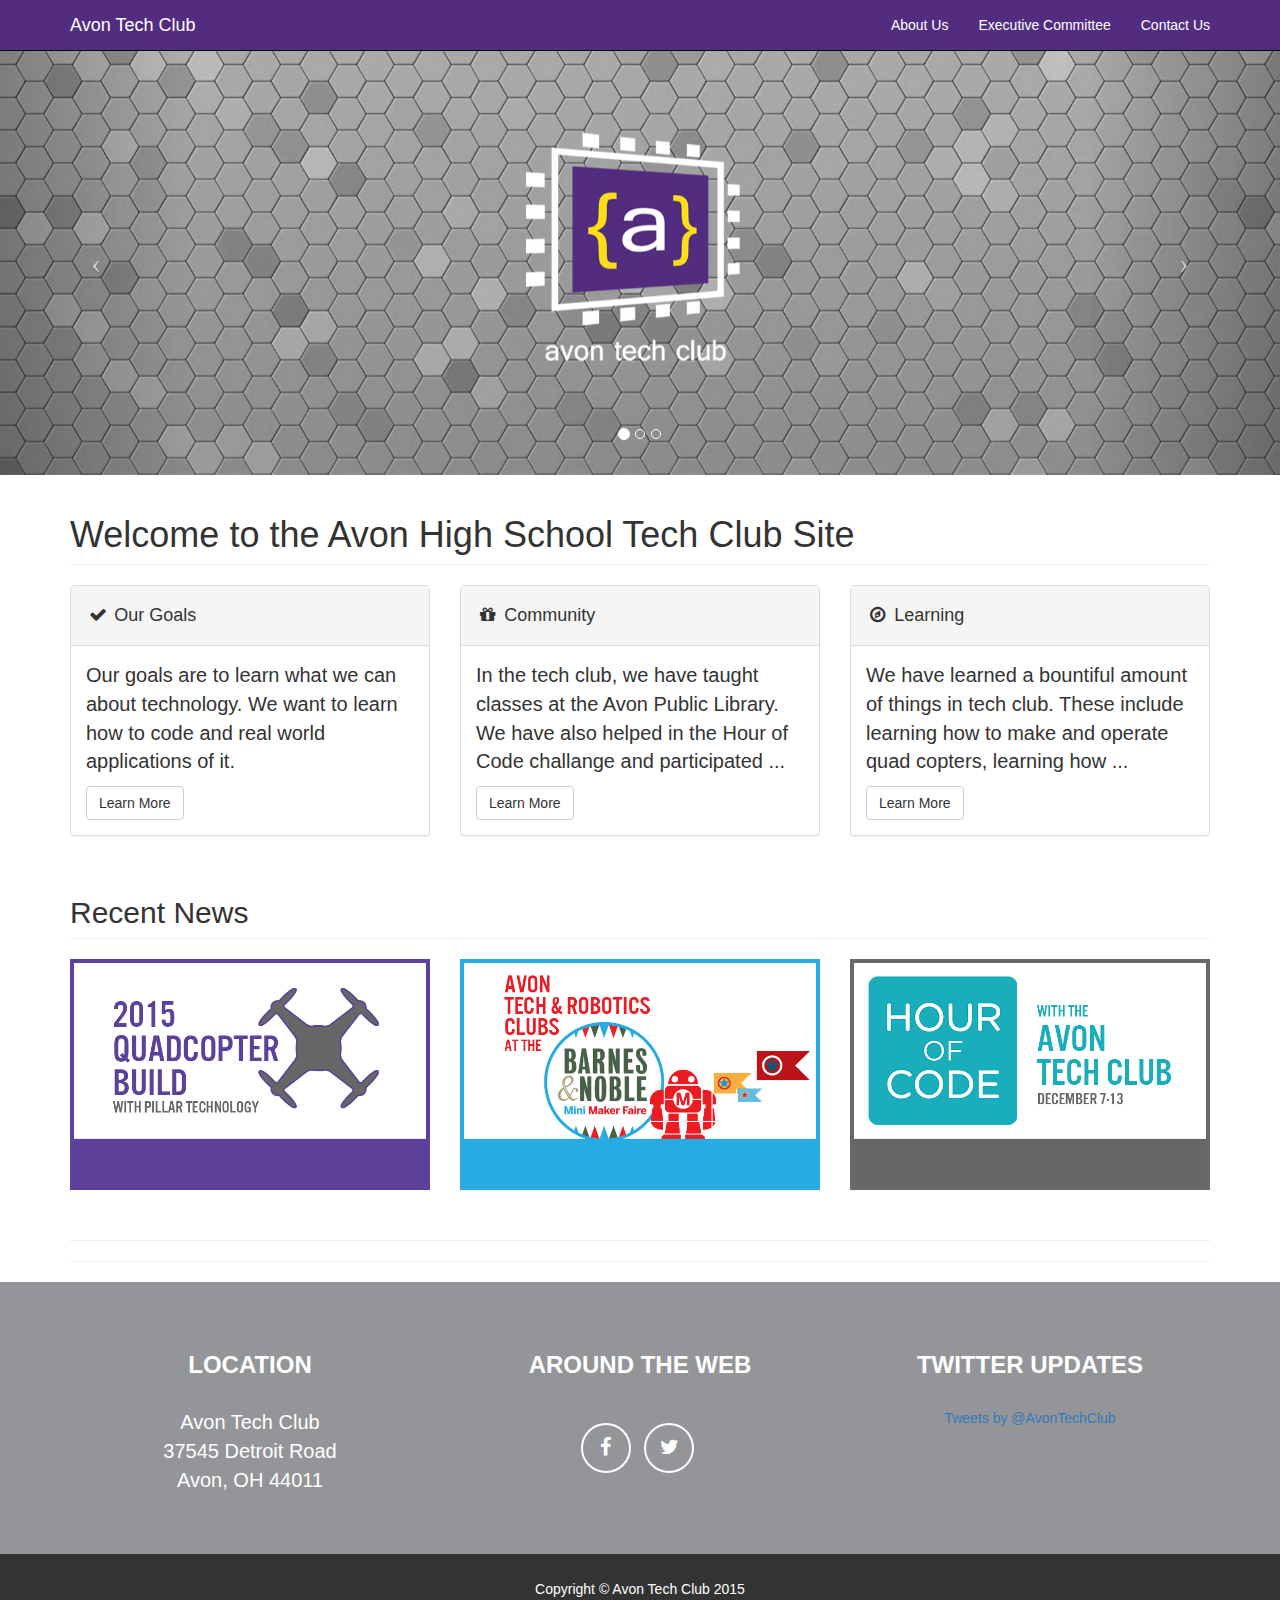
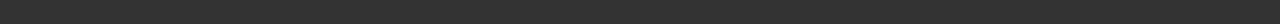
<file: index.html>
<!DOCTYPE html>
<html lang="en">

<head>

    <meta charset="utf-8">
    <meta http-equiv="X-UA-Compatible" content="IE=edge">
    <meta name="viewport" content="width=device-width, initial-scale=1">
    <meta name="description" content="">
    <meta name="author" content="">

    <link rel="icon" href="img/favicon.ico">

    <title>Avon High School Tech Club</title>

    <!-- Bootstrap Core CSS -->
    <link href="css/bootstrap.min.css" rel="stylesheet">

    <!-- Custom CSS -->
    <link href="css/modern-business.css" rel="stylesheet">

    <!-- Custom Fonts -->
    <link href="font-awesome/css/font-awesome.min.css" rel="stylesheet" type="text/css">


    <!-- HTML5 Shim and Respond.js IE8 support of HTML5 elements and media queries -->
    <!-- WARNING: Respond.js doesn't work if you view the page via file:// -->
    <!--[if lt IE 9]>
        <script src="https://oss.maxcdn.com/libs/html5shiv/3.7.0/html5shiv.js"></script>
        <script src="https://oss.maxcdn.com/libs/respond.js/1.4.2/respond.min.js"></script>
    <![endif]-->

</head>

<body>

    <!-- Navigation -->
    <nav class="navbar navbar-inverse navbar-fixed-top" role="navigation">
        <div class="container">
            <!-- Brand and toggle get grouped for better mobile display -->
            <div class="navbar-header">
                <button type="button" class="navbar-toggle" data-toggle="collapse" data-target="#bs-example-navbar-collapse-1">
                    <span class="sr-only">Toggle navigation</span>
                    <span class="icon-bar"></span>
                    <span class="icon-bar"></span>
                    <span class="icon-bar"></span>
                </button>
                <a class="navbar-brand" href="index.html" style="color: white";>Avon Tech Club</a>
            </div>
            <!-- Collect the nav links, forms, and other content for toggling -->
            <div class="collapse navbar-collapse" id="bs-example-navbar-collapse-1">
                <ul class="nav navbar-nav navbar-right">
               		<li>
                        <a href="about.html" style="color: white">About Us</a>
                    </li>
                    <li>
                        <a href="exec-committee.html" style="color: white";>Executive Committee</a>
                    </li>
                    <li>
                        <a href="contact.html" style="color: white">Contact Us</a>
                    </li>
                    <!--<li class="dropdown">
                        <a href="#" class="dropdown-toggle" data-toggle="dropdown">Portfolio <b class="caret"></b></a>
                        <ul class="dropdown-menu">
                            <li>
                                <a href="portfolio-1-col.html">1 Column Portfolio</a>
                            </li>
                            <li>
                                <a href="portfolio-2-col.html">2 Column Portfolio</a>
                            </li>
                            <li>
                                <a href="portfolio-3-col.html">3 Column Portfolio</a>
                            </li>
                            <li>
                                <a href="portfolio-4-col.html">4 Column Portfolio</a>
                            </li>
                            <li>
                                <a href="portfolio-item.html">Single Portfolio Item</a>
                            </li>
                        </ul>
                    </li>
                    <li class="dropdown">
                        <a href="#" class="dropdown-toggle" data-toggle="dropdown">Blog <b class="caret"></b></a>
                        <ul class="dropdown-menu">
                            <li>
                                <a href="blog-home-1.html">Blog Home 1</a>
                            </li>
                            <li>
                                <a href="blog-home-2.html">Blog Home 2</a>
                            </li>
                            <li>
                                <a href="blog-post.html">Blog Post</a>
                            </li>
                        </ul>
                    </li>
                    <li class="dropdown">
                        <a href="#" class="dropdown-toggle" data-toggle="dropdown">Other Pages <b class="caret"></b></a>
                        <ul class="dropdown-menu">
                            <li>
                                <a href="full-width.html">Full Width Page</a>
                            </li>
                            <li>
                                <a href="sidebar.html">Sidebar Page</a>
                            </li>
                            <li>
                                <a href="faq.html">FAQ</a>
                            </li>
                            <li>
                                <a href="404.html">404</a>
                            </li>
                            <li>
                                <a href="pricing.html">Pricing Table</a>
                            </li>
                        </ul>
                    </li>-->
                </ul>
            </div>
            <!-- /.navbar-collapse -->
        </div>
        <!-- /.container -->
    </nav>

    <!-- Header Carousel -->
    <header id="myCarousel" class="carousel slide">
        <!-- Indicators -->
        <ol class="carousel-indicators">
            <li data-target="#myCarousel" data-slide-to="0" class="active"></li>
            <li data-target="#myCarousel" data-slide-to="1"></li>
            <li data-target="#myCarousel" data-slide-to="2"></li>
        </ol>

        <!-- Wrapper for slides -->
        <div class="carousel-inner">
            <div class="item active">
                <div class="fill" style="background-image:url('img/bg-7.jpg');"></div>
            </div>
            <div class="item">
                <div class="fill" style="background-image:url('img/hoc-promo.jpg');"></div>
            </div>
            <div class="item">
                <div class="fill" style="background-image:url('img/java.jpg');"></div>
            </div>
        </div>

        <!-- Controls -->
        <a class="left carousel-control" href="#myCarousel" data-slide="prev">
            <span class="icon-prev"></span>
        </a>
        <a class="right carousel-control" href="#myCarousel" data-slide="next">
            <span class="icon-next"></span>
        </a>
    </header>

    <!-- Page Content -->
    <div class="container">

        <!-- Marketing Icons Section -->
        <div class="row">
            <div class="col-lg-12">
                <h1 class="page-header">
                    Welcome to the Avon High School Tech Club Site
                </h1>
            </div>
            <div class="col-md-4">
                <div class="panel panel-default">
                    <div class="panel-heading">
                        <h4><i class="fa fa-fw fa-check"></i> Our Goals</h4>
                    </div>
                    <div class="panel-body">
                        <p>Our goals are to learn what we can about technology. We want to learn how to code and real world applications of it. </p>
                        <a href="#" class="btn btn-default">Learn More</a>
                    </div>
                </div>
            </div>
            <div class="col-md-4">
                <div class="panel panel-default">
                    <div class="panel-heading">
                        <h4><i class="fa fa-fw fa-gift"></i> Community</h4>
                    </div>
                    <div class="panel-body">
                        <p>In the tech club, we have taught classes at the Avon Public Library. We have also helped in the Hour of Code challange and participated ...</p>
                        <a href="#" class="btn btn-default">Learn More</a>
                    </div>
                </div>
            </div>
            <div class="col-md-4">
                <div class="panel panel-default">
                    <div class="panel-heading">
                        <h4><i class="fa fa-fw fa-compass"></i> Learning</h4>
                    </div>
                    <div class="panel-body">
                        <p>We have learned a bountiful amount of things in tech club. These include learning how to make and operate quad copters, learning how ...</p>
                        <a href="#" class="btn btn-default">Learn More</a>
                    </div>
                </div>
            </div>
        </div>
      

        <!-- NEWS SECTION -->
        <div class="row">
            <div class="col-lg-12">
                <h2 class="page-header">Recent News</h2>
            </div>
            <div class="col-md-4 col-sm-6">
                <a href="news-item-1.html">
                    <img class="img-responsive img-portfolio img-hover" src="img/qc-build.jpg" alt="">
                </a>
            </div>
            <div class="col-md-4 col-sm-6">
                <a href="news-item-2.html">
                    <img class="img-responsive img-portfolio img-hover" src="img/bn-mmf.jpg" alt="">
                </a>
            </div>
            <div class="col-md-4 col-sm-6">
                <a href="news-item-3.html">
                    <img class="img-responsive img-portfolio img-hover" src="img/hoc.jpg" alt="">
                </a>
            </div>
        </div>

        <hr>

        <!-- Call to Action Section 
        <div class="well">
            <div class="row">
                <div class="col-md-8">
                    <p>Lorem ipsum dolor sit amet, consectetur adipisicing elit. Molestias, expedita, saepe, vero rerum deleniti beatae veniam harum neque nemo praesentium cum alias asperiores commodi.</p>
                </div>
                <div class="col-md-4">
                    <a class="btn btn-lg btn-default btn-block" href="#">Learn More!</a>
                </div>
            </div>
        </div>
-->
        <hr>

    </div>

    <!-- /.container -->

    <!-- Footer -->
    <footer class="text-center">
        <div class="footer-above">
            <div class="container">
                <div class="row">
                    <div class="footer-col col-md-4">
                        <h3>Location</h3>
                        <p>Avon Tech Club<br>37545 Detroit Road<br>Avon, OH 44011</p>
                    </div>
                    <div class="footer-col col-md-4">
                        <h3>Around the Web</h3>
                        <ul class="list-inline">
                            <li>
                                <a href="#" class="btn-social btn-outline"><i class="fa fa-fw fa-facebook"></i></a>
                            </li>
                            <li>
                                <a href="http://www.twitter.com/AvonTechClub/" class="btn-social btn-outline"><i class="fa fa-fw fa-twitter"></i></a>
                            </li>   
                        </ul>
                    </div>
                    <div class="footer-col col-md-4">
                        <h3>Twitter Updates</h3>
                        <a class="twitter-timeline" href="https://twitter.com/AvonTechClub" data-widget-id="664183546882433025">Tweets by @AvonTechClub</a>
<script>!function(d,s,id){var js,fjs=d.getElementsByTagName(s)[0],p=/^http:/.test(d.location)?'http':'https';if(!d.getElementById(id)){js=d.createElement(s);js.id=id;js.src=p+"://platform.twitter.com/widgets.js";fjs.parentNode.insertBefore(js,fjs);}}(document,"script","twitter-wjs");</script>
                    </div>
                </div>
            </div>
        </div>
        <div class="footer-below">
            <div class="container">
                <div class="row">
                    <div class="col-lg-12">
                        Copyright &copy; Avon Tech Club 2015
                    </div>
                </div>
            </div>
        </div>
    </footer>

    <!-- jQuery -->
    <script src="js/jquery.js"></script>

    <!-- Bootstrap Core JavaScript -->
    <script src="js/bootstrap.min.js"></script>

    <!-- Script to Activate the Carousel -->
    <script>
    $('.carousel').carousel({
        interval: 50000 //changes the speed
    })
    </script>

</body>

</html>
</file>
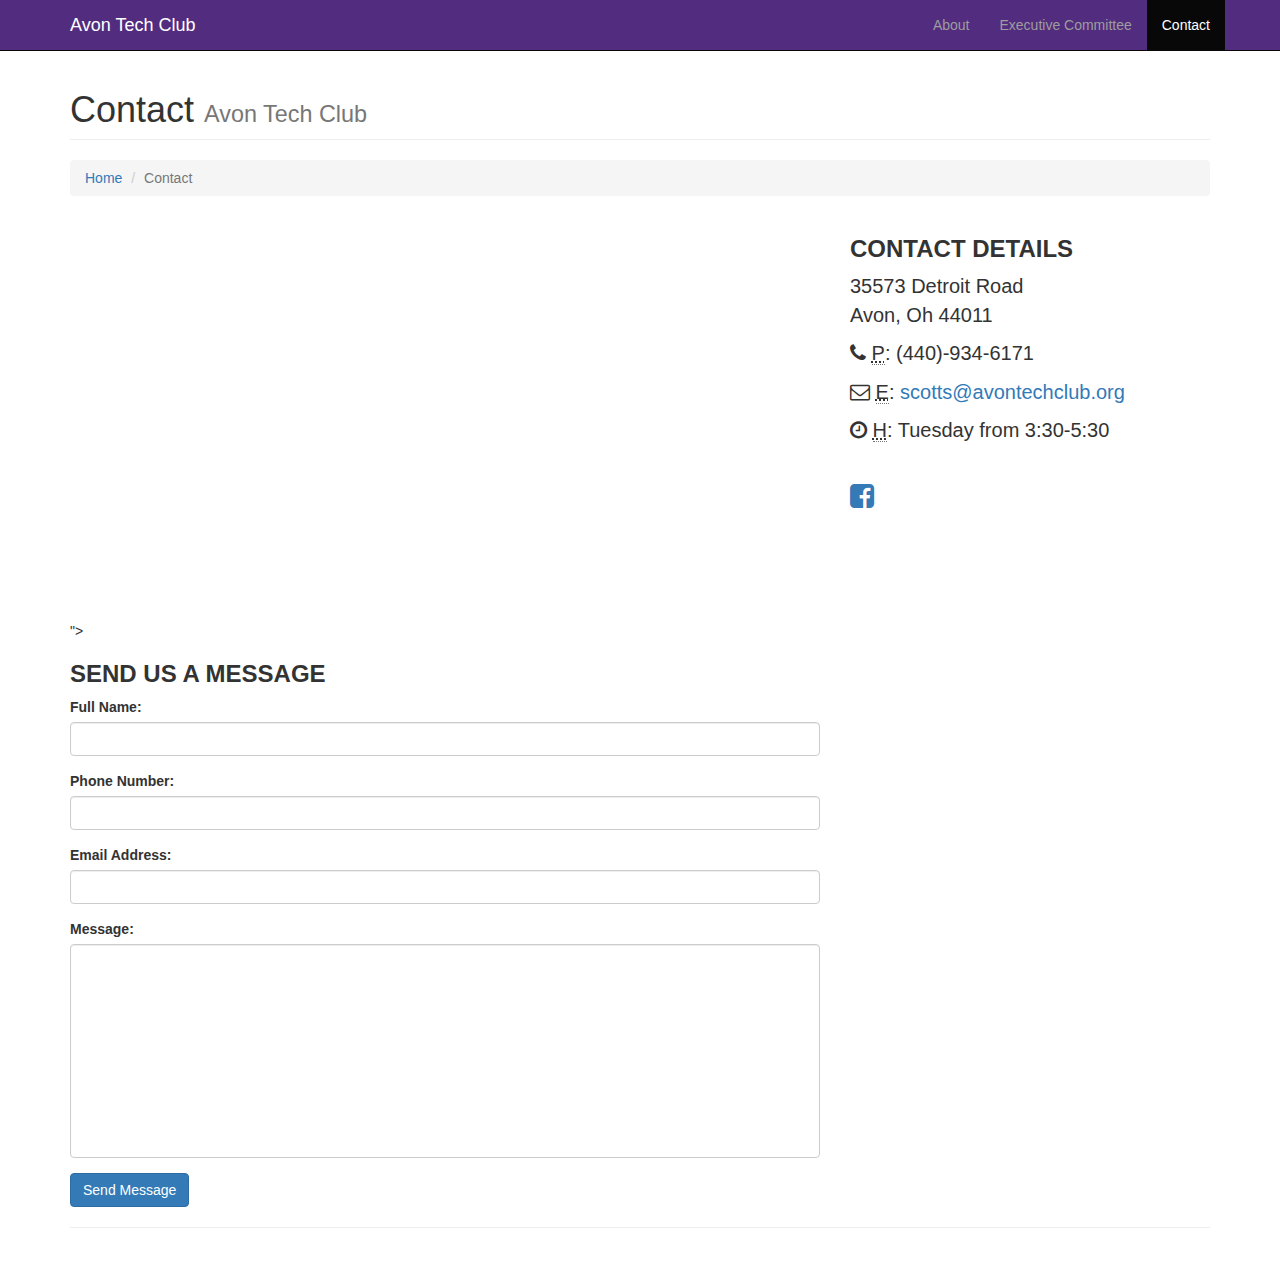
<file: contact.html>
<!DOCTYPE html>
<html lang="en">

<head>

    <meta charset="utf-8">
    <meta http-equiv="X-UA-Compatible" content="IE=edge">
    <meta name="viewport" content="width=device-width, initial-scale=1">
    <meta name="description" content="">
    <meta name="author" content="">

    <title>Avon Tech Club</title>

    <!-- Bootstrap Core CSS -->
    <link href="css/bootstrap.min.css" rel="stylesheet">

    <!-- Custom CSS -->
    <link href="css/modern-business.css" rel="stylesheet">

    <!-- Custom Fonts -->
    <link href="font-awesome/css/font-awesome.min.css" rel="stylesheet" type="text/css">

    <!-- HTML5 Shim and Respond.js IE8 support of HTML5 elements and media queries -->
    <!-- WARNING: Respond.js doesn't work if you view the page via file:// -->
    <!--[if lt IE 9]>
        <script src="https://oss.maxcdn.com/libs/html5shiv/3.7.0/html5shiv.js"></script>
        <script src="https://oss.maxcdn.com/libs/respond.js/1.4.2/respond.min.js"></script>
    <![endif]-->

</head>

<body>

    <!-- Navigation -->
    <nav class="navbar navbar-inverse navbar-fixed-top" role="navigation">
        <div class="container">
            <!-- Brand and toggle get grouped for better mobile display -->
            <div class="navbar-header">
                <button type="button" class="navbar-toggle" data-toggle="collapse" data-target="#bs-example-navbar-collapse-1">
                    <span class="sr-only">Toggle navigation</span>
                    <span class="icon-bar"></span>
                    <span class="icon-bar"></span>
                    <span class="icon-bar"></span>
                </button>
                <a class="navbar-brand" style= color:white href="index.html">Avon Tech Club</a>
            </div>
            <!-- Collect the nav links, forms, and other content for toggling -->
            <div class="collapse navbar-collapse" id="bs-example-navbar-collapse-1">
                <ul class="nav navbar-nav navbar-right">
                    <li>
                        <a href="about.html">About</a>
                    </li>
                    <li>
                        <a href="exec-committee.html">Executive Committee</a>
                    </li>
                    <li class="active">
                        <a href="contact.html">Contact</a>
                    </li>
                    <!--<li class="dropdown">
                        <a href="#" class="dropdown-toggle" data-toggle="dropdown">Portfolio <b class="caret"></b></a>
                        <ul class="dropdown-menu">
                            <li>
                                <a href="portfolio-1-col.html">1 Column Portfolio</a>
                            </li>
                            <li>
                                <a href="portfolio-2-col.html">2 Column Portfolio</a>
                            </li>
                            <li>
                                <a href="portfolio-3-col.html">3 Column Portfolio</a>
                            </li>
                            <li>
                                <a href="portfolio-4-col.html">4 Column Portfolio</a>
                            </li>
                            <li>
                                <a href="portfolio-item.html">Single Portfolio Item</a>
                            </li> -->
                        </ul>
                    </li>
                    <!--<li class="dropdown">
                        <a href="#" class="dropdown-toggle" data-toggle="dropdown">Blog <b class="caret"></b></a>
                        <ul class="dropdown-menu">
                            <li>
                                <a href="blog-home-1.html">Blog Home 1</a>
                            </li>
                            <li>
                                <a href="blog-home-2.html">Blog Home 2</a>
                            </li>
                            <li>
                                <a href="blog-post.html">Blog Post</a>
                            </li>-->
                        </ul>
                    </li>
                    <!--<li class="dropdown">
                        <a href="#" class="dropdown-toggle" data-toggle="dropdown">Other Pages <b class="caret"></b></a>
                        <ul class="dropdown-menu">
                            <li>
                                <a href="full-width.html">Full Width Page</a>
                            </li>
                            <li>
                                <a href="sidebar.html">Sidebar Page</a>
                            </li>
                            <li>
                                <a href="faq.html">FAQ</a>
                            </li>
                            <li>
                                <a href="404.html">404</a>
                            </li>
                            <li>
                                <a href="pricing.html">Pricing Table</a>
                            </li>-->
                        </ul>
                    </li>
                </ul>
            </div>
            <!-- /.navbar-collapse -->
        </div>
        <!-- /.container -->
    </nav>

    <!-- Page Content -->
    <div class="container">

        <!-- Page Heading/Breadcrumbs -->
        <div class="row">
            <div class="col-lg-12">
                <h1 class="page-header">Contact
                    <small>Avon Tech Club</small>
                </h1>
                <ol class="breadcrumb">
                    <li><a href="index.html">Home</a>
                    </li>
                    <li class="active">Contact</li>
                </ol>
            </div>
        </div>
        <!-- /.row -->

        <!-- Content Row -->
        <div class="row">
            <!-- Map Column -->
            <div class="col-md-8">
                <!-- Embedded Google Map -->
                <iframe width="100%" height="400px" frameborder="0" scrolling="no" marginheight="0" marginwidth="0" src="https://www.google.com/maps/embed?pb=!1m10!1m8!1m3!1d1495.3766971117834!2d-82.0378012!3d41.4445723!3m2!1i1024!2i768!4f13.1!5e0!3m2!1sen!2sus!4v1448400477324" width="600" height="450" frameborder="0" style="border:0" allowfullscreen></iframe>"></iframe>
            </div>
            <!-- Contact Details Column -->
            <div class="col-md-4">
                <h3>Contact Details</h3>
                <p>
                    35573 Detroit Road<br>Avon, Oh 44011<br>
                </p>
                <p><i class="fa fa-phone"></i> 
                    <abbr title="Phone">P</abbr>: (440)-934-6171</p>
                <p><i class="fa fa-envelope-o"></i> 
                    <abbr title="Email">E</abbr>: <a href="mailto:scotts@avontechclub.org">scotts@avontechclub.org</a>
                </p>
                <p><i class="fa fa-clock-o"></i> 
                    <abbr title="Hours">H</abbr>: Tuesday from 3:30-5:30</p>
                <ul class="list-unstyled list-inline list-social-icons">
                    <li>
                        <a href="#"><i class="fa fa-facebook-square fa-2x"></i></a>
                    </li>
                
                    <li>
                        <a href="http://www.twitter.com/AvonTechClub/" class="btn-social btn-outline"><i class="fa fa-twitter-square fa-2x"></i></a>
                    </li>
            
                </ul>
            </div>
        </div>
        <!-- /.row -->

        <!-- Contact Form -->
        <!-- In order to set the email address and subject line for the contact form go to the bin/contact_me.php file. -->
        <div class="row">
            <div class="col-md-8">
                <h3>Send us a Message</h3>
                <form name="sentMessage" id="contactForm" novalidate>
                    <div class="control-group form-group">
                        <div class="controls">
                            <label>Full Name:</label>
                            <input type="text" class="form-control" id="name" required data-validation-required-message="Please enter your name.">
                            <p class="help-block"></p>
                        </div>
                    </div>
                    <div class="control-group form-group">
                        <div class="controls">
                            <label>Phone Number:</label>
                            <input type="tel" class="form-control" id="phone" required data-validation-required-message="Please enter your phone number.">
                        </div>
                    </div>
                    <div class="control-group form-group">
                        <div class="controls">
                            <label>Email Address:</label>
                            <input type="email" class="form-control" id="email" required data-validation-required-message="Please enter your email address.">
                        </div>
                    </div>
                    <div class="control-group form-group">
                        <div class="controls">
                            <label>Message:</label>
                            <textarea rows="10" cols="100" class="form-control" id="message" required data-validation-required-message="Please enter your message" maxlength="999" style="resize:none"></textarea>
                        </div>
                    </div>
                    <div id="success"></div>
                    <!-- For success/fail messages -->
                    <button type="submit" class="btn btn-primary">Send Message</button>
                </form>
            </div>

        </div>
        <!-- /.row -->

        <hr>

        <!-- Footer -->
        <footer>
            <div class="row">
                <div class="col-lg-12">
                    <p>Copyright &copy; Avon Tech Club 2014</p>
                </div>
            </div>
        </footer>

    </div>
    <!-- /.container -->

    <!-- jQuery -->
    <script src="js/jquery.js"></script>

    <!-- Bootstrap Core JavaScript -->
    <script src="js/bootstrap.min.js"></script>

    <!-- Contact Form JavaScript -->
    <!-- Do not edit these files! In order to set the email address and subject line for the contact form go to the bin/contact_me.php file. -->
    <script src="js/jqBootstrapValidation.js"></script>
    <script src="js/contact_me.js"></script>

</body>

</html>
</file>
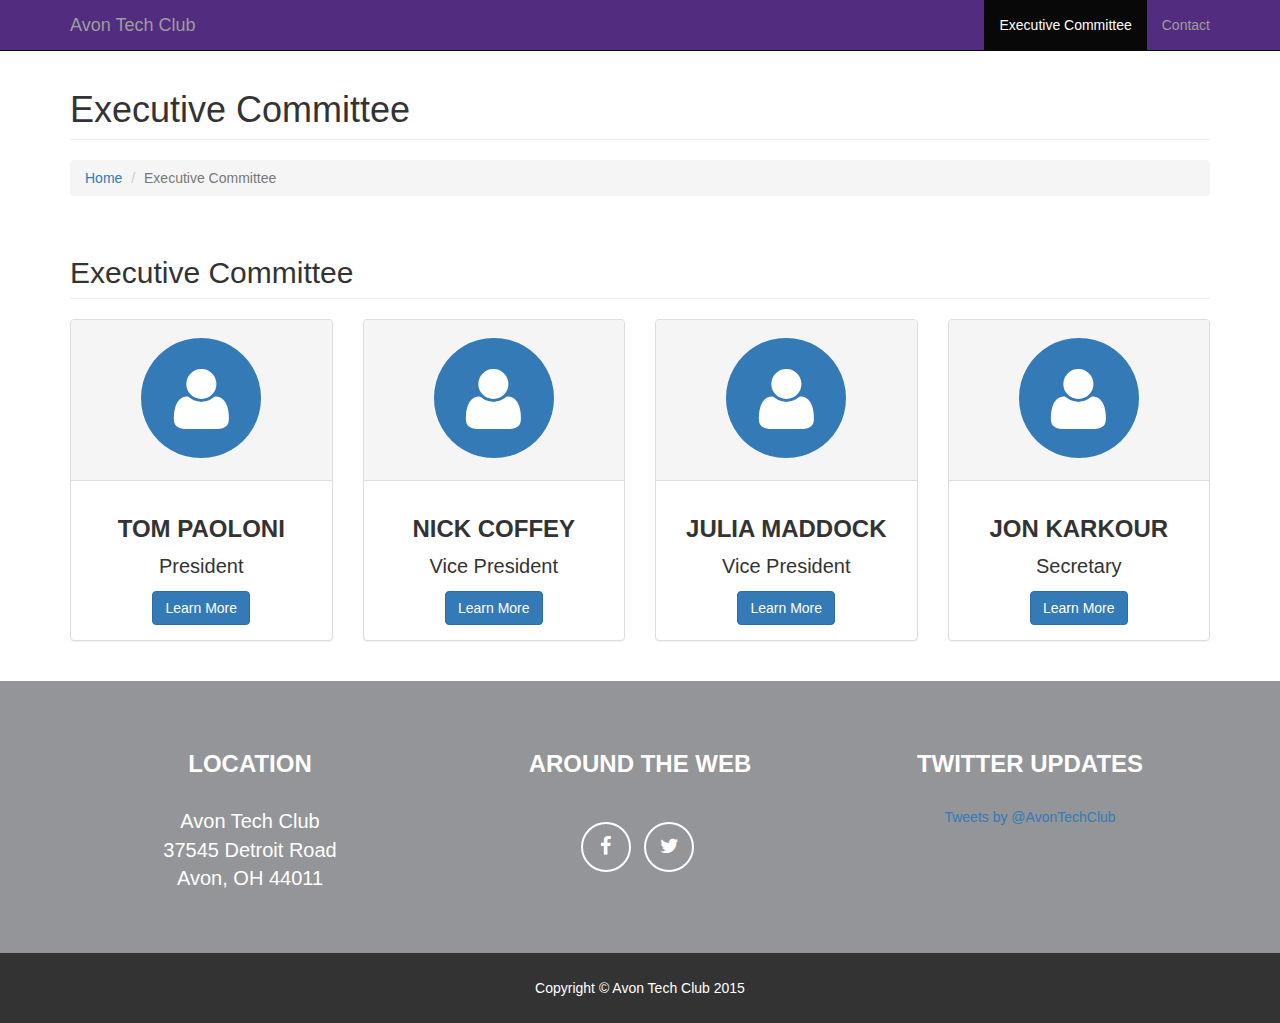
<file: exec-committee.html>
<!DOCTYPE html>
<html lang="en">

<head>

    <meta charset="utf-8">
    <meta http-equiv="X-UA-Compatible" content="IE=edge">
    <meta name="viewport" content="width=device-width, initial-scale=1">
    <meta name="description" content="">
    <meta name="author" content="">

    <title>Avon Tech Club</title>

    <!-- Bootstrap Core CSS -->
    <link href="css/bootstrap.min.css" rel="stylesheet">

    <!-- Custom CSS -->
    <link href="css/modern-business.css" rel="stylesheet">

    <!-- Custom Fonts -->
    <link href="font-awesome/css/font-awesome.min.css" rel="stylesheet" type="text/css">

    <!-- HTML5 Shim and Respond.js IE8 support of HTML5 elements and media queries -->
    <!-- WARNING: Respond.js doesn't work if you view the page via file:// -->
    <!--[if lt IE 9]>
        <script src="https://oss.maxcdn.com/libs/html5shiv/3.7.0/html5shiv.js"></script>
        <script src="https://oss.maxcdn.com/libs/respond.js/1.4.2/respond.min.js"></script>
    <![endif]-->

</head>

<body>

    <!-- Navigation -->
    <nav class="navbar navbar-inverse navbar-fixed-top" role="navigation">
        <div class="container">
            <!-- Brand and toggle get grouped for better mobile display -->
            <div class="navbar-header">
                <button type="button" class="navbar-toggle" data-toggle="collapse" data-target="#bs-example-navbar-collapse-1">
                    <span class="sr-only">Toggle navigation</span>
                    <span class="icon-bar"></span>
                    <span class="icon-bar"></span>
                    <span class="icon-bar"></span>
                </button>
                <a class="navbar-brand" href="index.html">Avon Tech Club</a>
            </div>
            <!-- Collect the nav links, forms, and other content for toggling -->
            <div class="collapse navbar-collapse" id="bs-example-navbar-collapse-1">
                <ul class="nav navbar-nav navbar-right">
                    <li class="active">
                        <a href="exec-committee.html">Executive Committee</a>
                    </li>
                    <li>
                        <a href="contact.html">Contact</a>
                    </li>
                </ul>
            </div>
            <!-- /.navbar-collapse -->
        </div>
        <!-- /.container -->
    </nav>

    <!-- Page Content -->
    <div class="container">

        <!-- Page Heading/Breadcrumbs -->
        <div class="row">
            <div class="col-lg-12">
                <h1 class="page-header">Executive Committee</h1>
                <ol class="breadcrumb">
                    <li><a href="index.html">Home</a>
                    </li>
                    <li class="active">Executive Committee</li>
                </ol>
            </div>
        </div>
        <!-- /.row -->

        <!-- Service Panels -->
        <!-- The circle icons use Font Awesome's stacked icon classes. For more information, visit http://fontawesome.io/examples/ -->
        <div class="row">
            <div class="col-lg-12">
                <h2 class="page-header">Executive Committee</h2>
            </div>
            <div class="col-md-3 col-sm-6">
                <div class="panel panel-default text-center">
                    <div class="panel-heading">
                        <span class="fa-stack fa-5x">
                              <i class="fa fa-circle fa-stack-2x text-primary"></i>
                              <i class="fa fa-user fa-stack-1x fa-inverse"></i>
                        </span>
                    </div>
                    <div class="panel-body">
                        <h3>Tom Paoloni</h3>
                        <p>President</p>
                        <a href="#" class="btn btn-primary">Learn More</a>
                    </div>
                </div>
            </div>
            <div class="col-md-3 col-sm-6">
                <div class="panel panel-default text-center">
                    <div class="panel-heading">
                        <span class="fa-stack fa-5x">
                              <i class="fa fa-circle fa-stack-2x text-primary"></i>
                              <i class="fa fa-user fa-stack-1x fa-inverse"></i>
                        </span>
                    </div>
                    <div class="panel-body">
                        <h3>Nick Coffey</h3>
                        <p>Vice President</p>
                        <a href="#" class="btn btn-primary">Learn More</a>
                    </div>
                </div>
            </div>
            <div class="col-md-3 col-sm-6">
                <div class="panel panel-default text-center">
                    <div class="panel-heading">
                        <span class="fa-stack fa-5x">
                              <i class="fa fa-circle fa-stack-2x text-primary"></i>
                              <i class="fa fa-user fa-stack-1x fa-inverse"></i>
                        </span>
                    </div>
                    <div class="panel-body">
                        <h3>Julia Maddock</h3>
                        <p>Vice President</p>
                        <a href="#" class="btn btn-primary">Learn More</a>
                    </div>
                </div>
            </div>
            <div class="col-md-3 col-sm-6">
                <div class="panel panel-default text-center">
                    <div class="panel-heading">
                        <span class="fa-stack fa-5x">
                              <i class="fa fa-circle fa-stack-2x text-primary"></i>
                              <i class="fa fa-user fa-stack-1x fa-inverse"></i>
                        </span>
                    </div>
                    <div class="panel-body">
                        <h3>Jon Karkour</h3>
                        <p>Secretary</p>
                        <a href="#" class="btn btn-primary">Learn More</a>
                    </div>
                </div>
            </div>
        </div>

        <!-- /.row -->

    </div>
    <!-- /.container -->
    <br />
    
<!-- Footer -->
    <footer class="text-center">
        <div class="footer-above">
            <div class="container">
                <div class="row">
                    <div class="footer-col col-md-4">
                        <h3>Location</h3>
                        <p>Avon Tech Club<br>37545 Detroit Road<br>Avon, OH 44011</p>
                    </div>
                    <div class="footer-col col-md-4">
                        <h3>Around the Web</h3>
                        <ul class="list-inline">
                            <li>
                                <a href="#" class="btn-social btn-outline"><i class="fa fa-fw fa-facebook"></i></a>
                            </li>
                            <li>
                                <a href="http://www.twitter.com/AvonTechClub/" class="btn-social btn-outline"><i class="fa fa-fw fa-twitter"></i></a>
                            </li>   
                        </ul>
                    </div>
                    <div class="footer-col col-md-4">
                        <h3>Twitter Updates</h3>
                        <a class="twitter-timeline" href="https://twitter.com/AvonTechClub" data-widget-id="664183546882433025">Tweets by @AvonTechClub</a>
<script>!function(d,s,id){var js,fjs=d.getElementsByTagName(s)[0],p=/^http:/.test(d.location)?'http':'https';if(!d.getElementById(id)){js=d.createElement(s);js.id=id;js.src=p+"://platform.twitter.com/widgets.js";fjs.parentNode.insertBefore(js,fjs);}}(document,"script","twitter-wjs");</script>
                    </div>
                </div>
            </div>
        </div>
        <div class="footer-below">
            <div class="container">
                <div class="row">
                    <div class="col-lg-12">
                        Copyright &copy; Avon Tech Club 2015
                    </div>
                </div>
            </div>
        </div>
    </footer>

    <!-- jQuery -->
    <script src="js/jquery.js"></script>

    <!-- Bootstrap Core JavaScript -->
    <script src="js/bootstrap.min.js"></script>

</body>

</html>
</file>
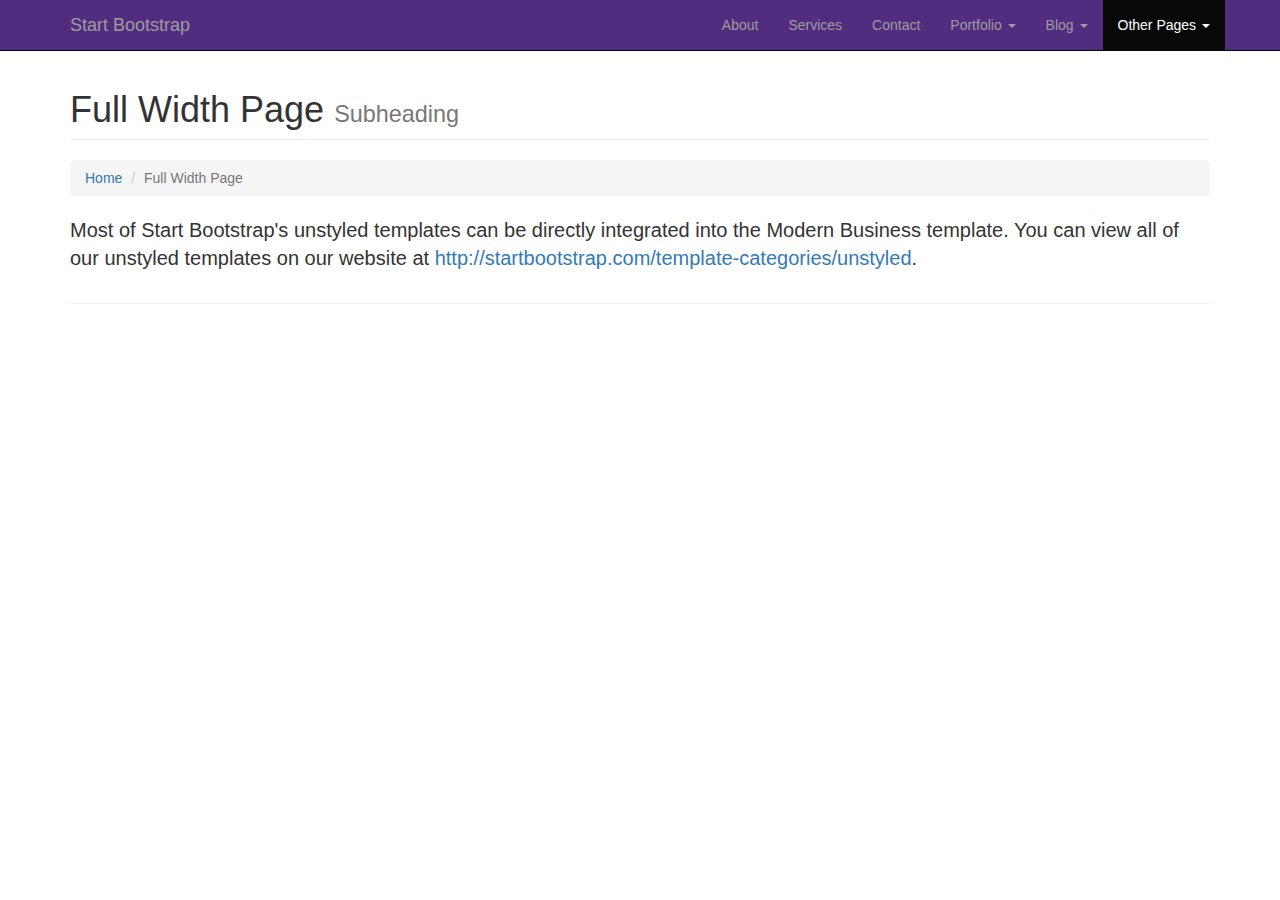
<file: full-width.html>
<!DOCTYPE html>
<html lang="en">

<head>

    <meta charset="utf-8">
    <meta http-equiv="X-UA-Compatible" content="IE=edge">
    <meta name="viewport" content="width=device-width, initial-scale=1">
    <meta name="description" content="">
    <meta name="author" content="">

    <title>Modern Business - Start Bootstrap Template</title>

    <!-- Bootstrap Core CSS -->
    <link href="css/bootstrap.min.css" rel="stylesheet">

    <!-- Custom CSS -->
    <link href="css/modern-business.css" rel="stylesheet">

    <!-- Custom Fonts -->
    <link href="font-awesome/css/font-awesome.min.css" rel="stylesheet" type="text/css">

    <!-- HTML5 Shim and Respond.js IE8 support of HTML5 elements and media queries -->
    <!-- WARNING: Respond.js doesn't work if you view the page via file:// -->
    <!--[if lt IE 9]>
        <script src="https://oss.maxcdn.com/libs/html5shiv/3.7.0/html5shiv.js"></script>
        <script src="https://oss.maxcdn.com/libs/respond.js/1.4.2/respond.min.js"></script>
    <![endif]-->

</head>

<body>

    <!-- Navigation -->
    <nav class="navbar navbar-inverse navbar-fixed-top" role="navigation">
        <div class="container">
            <!-- Brand and toggle get grouped for better mobile display -->
            <div class="navbar-header">
                <button type="button" class="navbar-toggle" data-toggle="collapse" data-target="#bs-example-navbar-collapse-1">
                    <span class="sr-only">Toggle navigation</span>
                    <span class="icon-bar"></span>
                    <span class="icon-bar"></span>
                    <span class="icon-bar"></span>
                </button>
                <a class="navbar-brand" href="index.html">Start Bootstrap</a>
            </div>
            <!-- Collect the nav links, forms, and other content for toggling -->
            <div class="collapse navbar-collapse" id="bs-example-navbar-collapse-1">
                <ul class="nav navbar-nav navbar-right">
                    <li>
                        <a href="about.html">About</a>
                    </li>
                    <li>
                        <a href="services.html">Services</a>
                    </li>
                    <li>
                        <a href="contact.html">Contact</a>
                    </li>
                    <li class="dropdown">
                        <a href="#" class="dropdown-toggle" data-toggle="dropdown">Portfolio <b class="caret"></b></a>
                        <ul class="dropdown-menu">
                            <li>
                                <a href="portfolio-1-col.html">1 Column Portfolio</a>
                            </li>
                            <li>
                                <a href="portfolio-2-col.html">2 Column Portfolio</a>
                            </li>
                            <li>
                                <a href="portfolio-3-col.html">3 Column Portfolio</a>
                            </li>
                            <li>
                                <a href="portfolio-4-col.html">4 Column Portfolio</a>
                            </li>
                            <li>
                                <a href="portfolio-item.html">Single Portfolio Item</a>
                            </li>
                        </ul>
                    </li>
                    <li class="dropdown">
                        <a href="#" class="dropdown-toggle" data-toggle="dropdown">Blog <b class="caret"></b></a>
                        <ul class="dropdown-menu">
                            <li>
                                <a href="blog-home-1.html">Blog Home 1</a>
                            </li>
                            <li>
                                <a href="blog-home-2.html">Blog Home 2</a>
                            </li>
                            <li>
                                <a href="blog-post.html">Blog Post</a>
                            </li>
                        </ul>
                    </li>
                    <li class="dropdown active">
                        <a href="#" class="dropdown-toggle" data-toggle="dropdown">Other Pages <b class="caret"></b></a>
                        <ul class="dropdown-menu">
                            <li class="active">
                                <a href="full-width.html">Full Width Page</a>
                            </li>
                            <li>
                                <a href="sidebar.html">Sidebar Page</a>
                            </li>
                            <li>
                                <a href="faq.html">FAQ</a>
                            </li>
                            <li>
                                <a href="404.html">404</a>
                            </li>
                            <li>
                                <a href="pricing.html">Pricing Table</a>
                            </li>
                        </ul>
                    </li>
                </ul>
            </div>
            <!-- /.navbar-collapse -->
        </div>
        <!-- /.container -->
    </nav>

    <!-- Page Content -->
    <div class="container">

        <!-- Page Heading/Breadcrumbs -->
        <div class="row">
            <div class="col-lg-12">
                <h1 class="page-header">Full Width Page
                    <small>Subheading</small>
                </h1>
                <ol class="breadcrumb">
                    <li><a href="index.html">Home</a>
                    </li>
                    <li class="active">Full Width Page</li>
                </ol>
            </div>
        </div>
        <!-- /.row -->

        <!-- Content Row -->
        <div class="row">
            <div class="col-lg-12">
                <p>Most of Start Bootstrap's unstyled templates can be directly integrated into the Modern Business template. You can view all of our unstyled templates on our website at <a href="http://startbootstrap.com/template-categories/unstyled">http://startbootstrap.com/template-categories/unstyled</a>.</p>
            </div>
        </div>
        <!-- /.row -->

        <hr>

        <!-- Footer -->
        <footer>
            <div class="row">
                <div class="col-lg-12">
                    <p>Copyright &copy; Your Website 2014</p>
                </div>
            </div>
        </footer>

    </div>
    <!-- /.container -->

    <!-- jQuery -->
    <script src="js/jquery.js"></script>

    <!-- Bootstrap Core JavaScript -->
    <script src="js/bootstrap.min.js"></script>

</body>

</html>
</file>
<file: css/modern-business.css>
/*!
 * Start Bootstrap - Modern Business HTML Template (http://startbootstrap.com)
 * Code licensed under the Apache License v2.0.
 * For details, see http://www.apache.org/licenses/LICENSE-2.0.
 */

/* Global Styles */

html,
body {
    height: 100%;
}

body {
    padding-top: 50px; /* Required padding for .navbar-fixed-top. Remove if using .navbar-static-top. Change if height of navigation changes. */
}

p {
    font-size: 20px;
}

h3 {
    text-transform: uppercase;
    font-family: Montserrat,"Helvetica Neue",Helvetica,Arial,sans-serif;
    font-weight: 700;
}

.img-portfolio {
    margin-bottom: 30px;
}

.img-hover:hover {
    opacity: 0.8;
}

/* Home Page Carousel */

header.carousel {
    height: 50%;
}

header.carousel .item,
header.carousel .item.active,
header.carousel .carousel-inner {
    height: 100%;
}

header.carousel .fill {
    width: 100%;
    height: 100%;
    background-position: center;
    background-size: cover;
}

.btn-outline {
    margin-top: 15px;
    border: solid 2px #fff;
    font-size: 20px;
    color: #fff;
    background: 0 0;
    transition: all .3s ease-in-out;
}

.btn-outline:hover,
.btn-outline:focus,
.btn-outline:active,
.btn-outline.active {
    border: solid 2px #fff;
    color: #5d419a;
    background: #fff;
}

/* 404 Page Styles */

.error-404 {
    font-size: 100px;
}

/* Pricing Page Styles */

.price {
    display: block;
    font-size: 50px;
    line-height: 50px;
}

.price sup {
    top: -20px;
    left: 2px;
    font-size: 20px;
}

.period {
    display: block;
    font-style: italic;
}

/* Footer Styles */

footer {
    color: #fff;
}

footer h3 {
    margin-bottom: 30px;
}

footer .footer-above {
    padding-top: 50px;
    background-color: #939598;
}

footer .footer-col {
    margin-bottom: 50px;
}

footer .footer-below {
    padding: 25px 0;
    background-color: #333333;
}

.btn-social {
    display: inline-block;
    width: 50px;
    height: 50px;
    border: 2px solid #fff;
    border-radius: 100%;
    text-align: center;
    font-size: 20px;
    line-height: 45px;
}

.btn:focus,
.btn:active,
.btn.active {
    outline: 0;
}

/* Responsive Styles */

@media(max-width:991px) {
    .customer-img,
    .img-related {
        margin-bottom: 30px;
    }
}

@media(max-width:767px) {
    .img-portfolio {
        margin-bottom: 15px;
    }

    header.carousel .carousel {
        height: 70%;
    }
}

.navbar{
    background-color: rgb(82,44,127);
}
</file>
